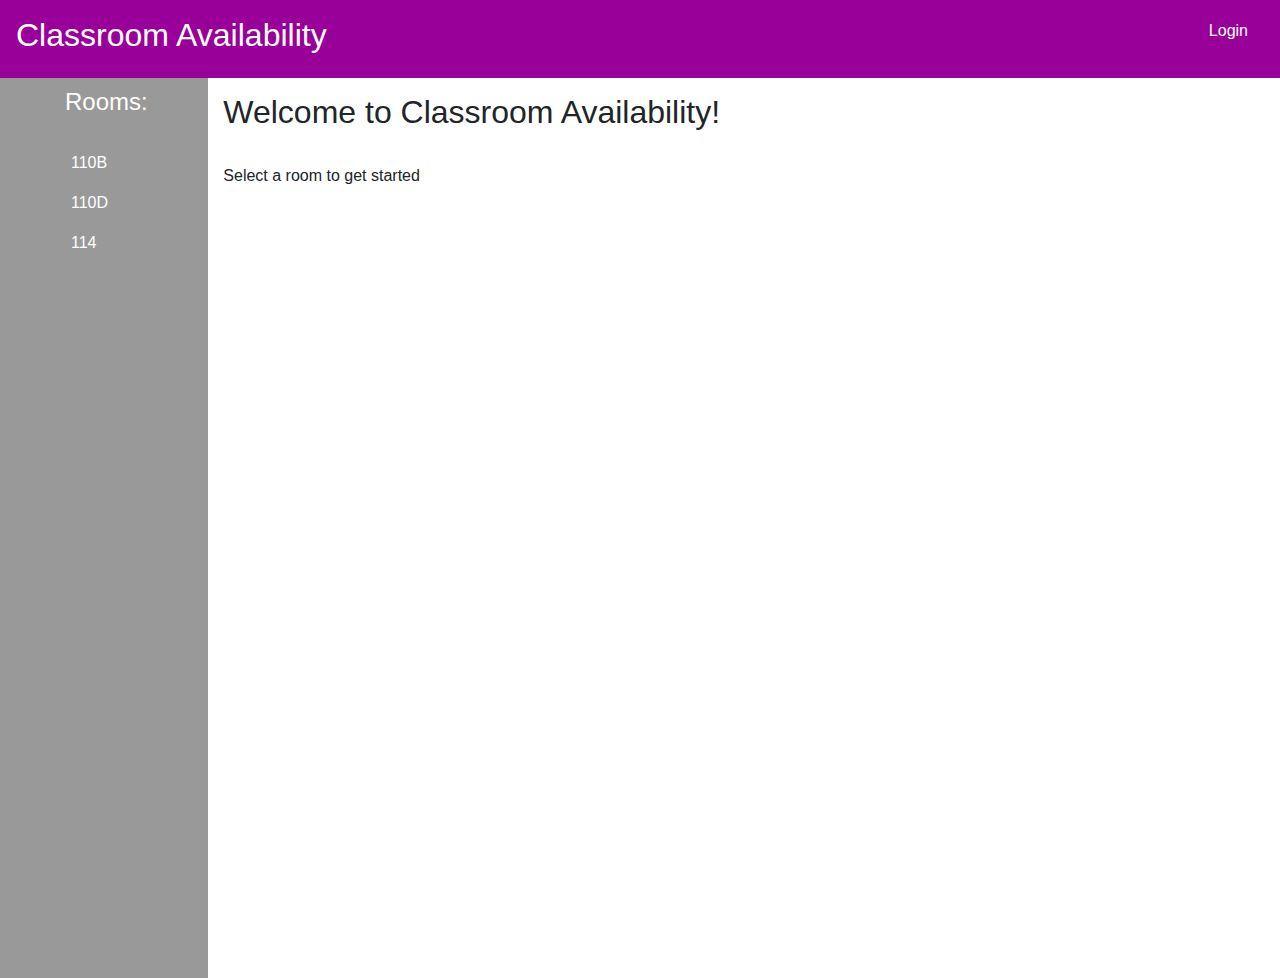
<file: index.html>
<!doctype html>

<html lang="en">
<head>
  <meta charset="utf-8">
  <!-- Creates a title for the webpage -->
  <title>Classroom Availability</title>

  <!-- Sets the stylesheets -->
  <link rel="stylesheet" href="css/styles.css?v=1.0">
  <link rel="icon" href="clemson_paw.ico">

  <!-- Bootstrap stuff -->
  <meta name="viewport" content="width=device-width, initial-scale=1">
  <link rel="stylesheet" href="https://maxcdn.bootstrapcdn.com/bootstrap/4.0.0/css/bootstrap.min.css">
  <script src="https://ajax.googleapis.com/ajax/libs/jquery/3.3.1/jquery.min.js"></script>
  <script src="https://cdnjs.cloudflare.com/ajax/libs/popper.js/1.12.9/umd/popper.min.js"></script>
  <script src="https://maxcdn.bootstrapcdn.com/bootstrap/4.0.0/js/bootstrap.min.js"></script>
</head>

<body>
  <!-- Creates a link back to the main page -->
  <nav class="navbar navbar-custom">
    <span class="navbar-text">
      <a class="home-link" href="index.html" onclick="loadRoom(0)"><h2>Classroom Availability</h2></a>
    </span>
    <!-- Only shows specific buttons based on if the user is logged in or not -->
    <div id="nav-list">
      <ul id="list">
        <script type="text/javascript">
          if (window.sessionStorage.getItem('user_type') == 'logged_in') {
            document.write('<li class="nav-item">');
            document.write('<a class="nav-link" href="reservation.html" id="res-button">New Reservation</a>');
            document.write('</li>');
            document.write('<li class="nav-item">');
            document.write('<a class="nav-link" href="edit_reservation.php" id="res-button">Edit Reservation</a>');
            document.write('</li>');
          }
          else {
            document.write('<li class="nav-item ">');
            document.write('<a class="nav-link" href="login.html" id="login-button">Login</a>');
            document.write('</li>');
          }
        </script>
      </ul>
    </div>
  </nav>
  <!-- Sets up the table that displays the Google Calendars -->
  <div class="container-fluid">
    <div class="row">
      <div class="col-2">
        <ul class="navbar-side">
          <label for="rooms" style="color: #ffffff;"><h4>Rooms:</h4></label>
          <a class="nav-link active" href="#" onclick="loadRoom(1)" id="110Blink">110B</a>
          <a class="nav-link active" href="#" onclick="loadRoom(2)" id="110Dlink">110D</a>
          <a class="nav-link active" href="#" onclick="loadRoom(3)" id="114link">114</a>
        </ul>
      </div>

      <!-- container to hold the calendars and welcome information -->
      <div class="col">
        <div class="landing-page" style="display: block;" id="landing-page">
          <h2>Welcome to Classroom Availability!</h2>
          <br>
          <p>Select a room to get started</p>
        </div>
        <div class="room110B" style="display: none;" id="110B">
          <div class="locationDiv">
            <label for="roomLabel">Classroom: </label>
            <label for="roomNumber" id="roomNumber">McAdams 110B</label>
          </div>
          <div class="calendarDiv">
            <iframe src="https://calendar.google.com/calendar/b/3/embed?showTitle=0&amp;showPrint=0&amp;showTabs=0&amp;showCalendars=0&amp;showTz=0&amp;mode=WEEK&amp;height=600&amp;wkst=1&amp;bgcolor=%23FFFFFF&amp;src=vrhlnmqrp3va3b01qmqsbrmo8o%40group.calendar.google.com&amp;color=%23AB8B00&amp;ctz=America%2FNew_York" style="border-width:0" width="800" height="600" frameborder="0" scrolling="no"></iframe>
          </div>
        </div>
        <div class="room110D"  style="display: none;" id="110D">
          <div class="locationDiv">
            <label for="roomLabel">Classroom: </label>
            <label for="roomNumber" id="roomNumber">McAdams 110D</label>
          </div>
          <div class="calendarDiv">
            <iframe src="https://calendar.google.com/calendar/b/3/embed?showTitle=0&amp;showPrint=0&amp;showTabs=0&amp;showCalendars=0&amp;showTz=0&amp;mode=WEEK&amp;height=600&amp;wkst=1&amp;bgcolor=%23FFFFFF&amp;src=49u6s1ln2fk3h78hbvfgldsie8%40group.calendar.google.com&amp;color=%235F6B02&amp;ctz=America%2FNew_York" style="border-width:0" width="800" height="600" frameborder="0" scrolling="no"></iframe>
          </div>
        </div>
        <div class="room114" style="display: none;" id="114">
          <div class="locationDiv">
            <label for="roomLabel">Classroom: </label>
            <label for="roomNumber" id="roomNumber">McAdams 114</label>
          </div>
          <div class="calendarDiv">
            <iframe src="https://calendar.google.com/calendar/b/3/embed?showTitle=0&amp;showPrint=0&amp;showTabs=0&amp;showCalendars=0&amp;showTz=0&amp;mode=WEEK&amp;height=600&amp;wkst=1&amp;bgcolor=%23FFFFFF&amp;src=vi70qaf17scmc1icgpbncg083s%40group.calendar.google.com&amp;color=%232F6309&amp;ctz=America%2FNew_York" style="border-width:0" width="800" height="600" frameborder="0" scrolling="no"></iframe>
          </div>
        </div>

      </div>
    </div>
  </div>

  <!-- Scripts -->
  <script src="scripts/home-script.js"></script>
</body>
</html>
</file>
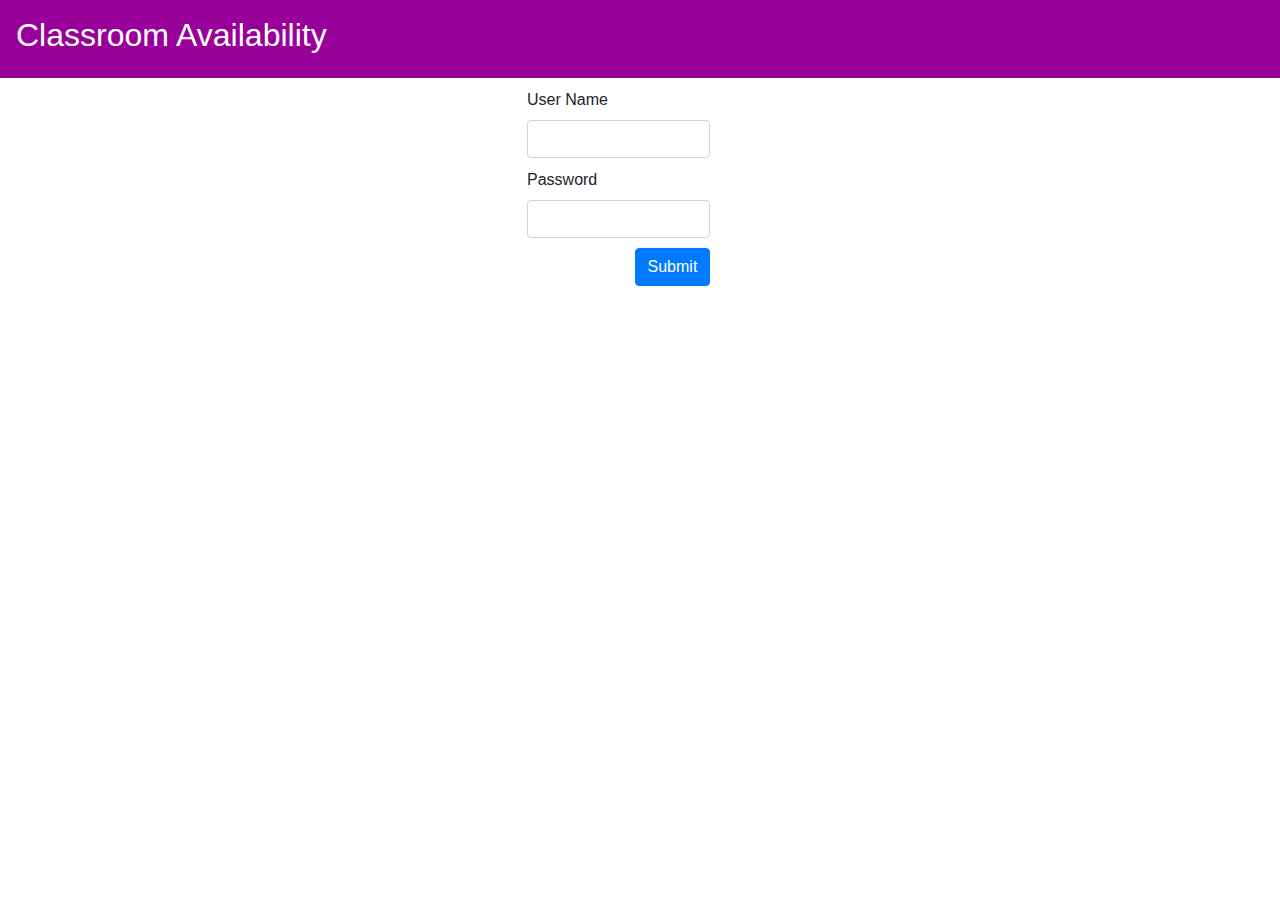
<file: login.html>
<!doctype html>
<!--This file is the HTML code for the Login Page-->
<html lang="en">
<head>
  <meta charset="utf-8">
  <!--puts a title for the webpage-->
  <title>Classroom Availability</title>

  <!--Sets the CSS file to pull from, along with setting the CLemson Paw as the icon-->
  <link rel="stylesheet" href="css/login.css?v=1.0">
  <link rel="icon" href="clemson_paw.ico">

  <!-- Bootstrap stuff -->
  <meta name="viewport" content="width=device-width, initial-scale=1">
  <link rel="stylesheet" href="https://maxcdn.bootstrapcdn.com/bootstrap/4.0.0/css/bootstrap.min.css">
  <script src="https://ajax.googleapis.com/ajax/libs/jquery/3.3.1/jquery.min.js"></script>
  <script src="https://cdnjs.cloudflare.com/ajax/libs/popper.js/1.12.9/umd/popper.min.js"></script>
  <script src="https://maxcdn.bootstrapcdn.com/bootstrap/4.0.0/js/bootstrap.min.js"></script>
</head>

<!--Body of the HTML-->
<body>
  <!--Creates a link for when someone licks on the Classroom Availability title in the top left-->
  <nav class="navbar navbar-custom">
    <span class="navbar-text">
      <a class="home-link" href="index.html"><h2>Classroom Availability</h2></a>
    </span>
  </nav>
  <!--Creates a Login form-->
  <form id="login">
    <div class="wrapper">
      <!--Creates a username and password field for the user to input their credentials-->
      <label for="username" class="col-10">User Name</label>
      <div class="col-10">
        <input class="form-control" type="text" id="username">
      </div>
      <label for="password" class="col-10 padded">Password</label>
      <div class="col-10">
        <input class="form-control" type="password" id="password">
      </div>
      <!--Creates a Submit button that calls the JS Function 'check' to check the user's credientials.-->
      <div class="col-10 padded">
        <button type="reset" class="btn btn-primary" style="float: right;" onclick="check(this.form)" id="submit">Submit</button>
      </div>
    </div>
  </form>

  <!-- Scripts -->
  <script src="scripts/login.js"></script>
</body>
</html>
</file>
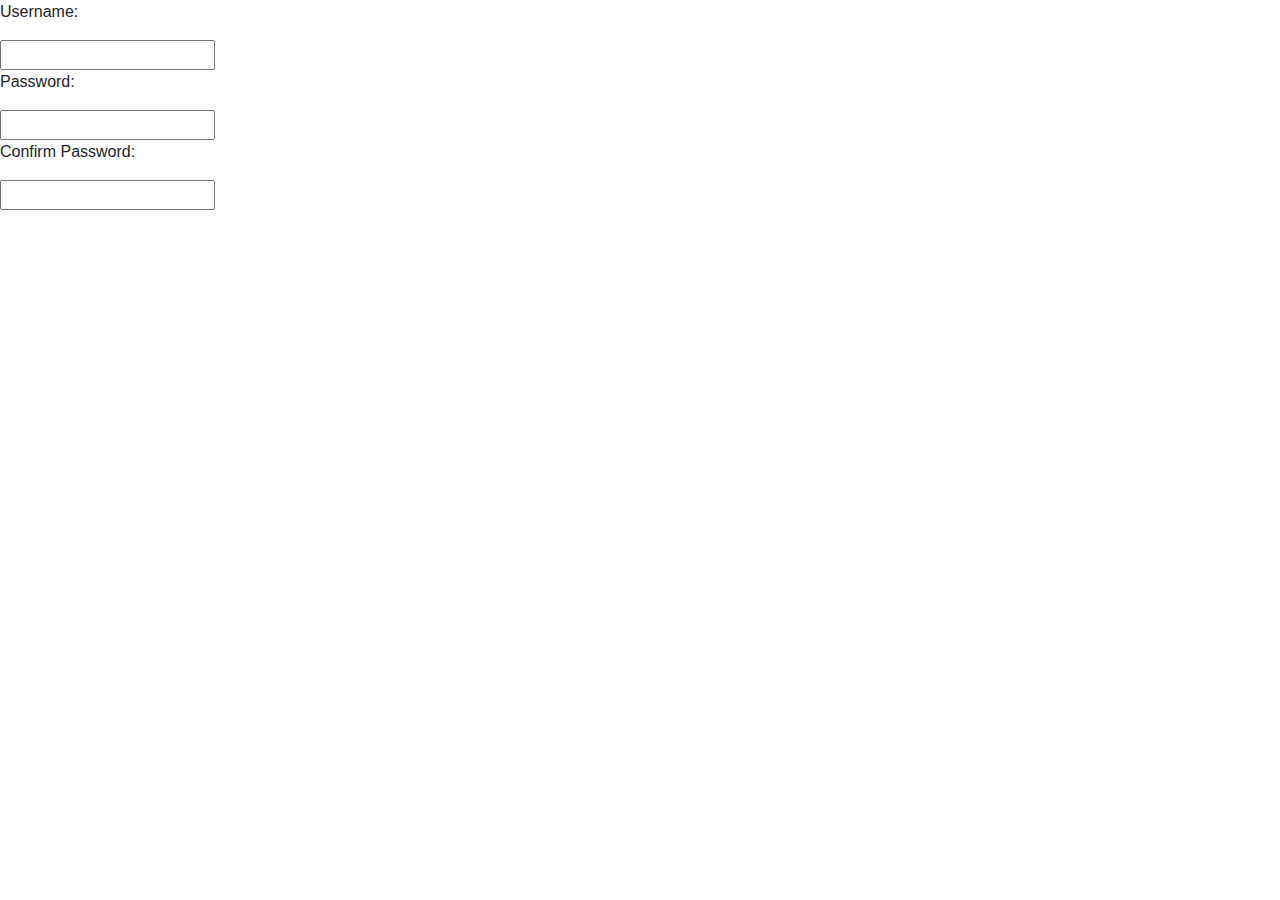
<file: register.html>
<!doctype html>

<html lang="en">
<head>
  <meta charset="utf-8">

  <title>Classroom Availability</title>
  <link rel="icon" href="clemson_paw.ico">

  <link rel="stylesheet" href="css/reservation.css?v=1.0">

  <!-- Bootstrap stuff -->
  <meta name="viewport" content="width=device-width, initial-scale=1">
  <link rel="stylesheet" href="https://maxcdn.bootstrapcdn.com/bootstrap/4.0.0/css/bootstrap.min.css">
  <script src="https://ajax.googleapis.com/ajax/libs/jquery/3.3.1/jquery.min.js"></script>
  <script src="https://cdnjs.cloudflare.com/ajax/libs/popper.js/1.12.9/umd/popper.min.js"></script>
  <script src="https://maxcdn.bootstrapcdn.com/bootstrap/4.0.0/js/bootstrap.min.js"></script>
</head>
</head>
<body>


<form id="add_user">
	<p>Username: </p><input type="text" id="username" required>
	<p>Password: </p><input type="password" id="password1" required>
	<p>Confirm Password: </p><input type="password" id="password2" required>






</form>







</body>
</html>
</file>
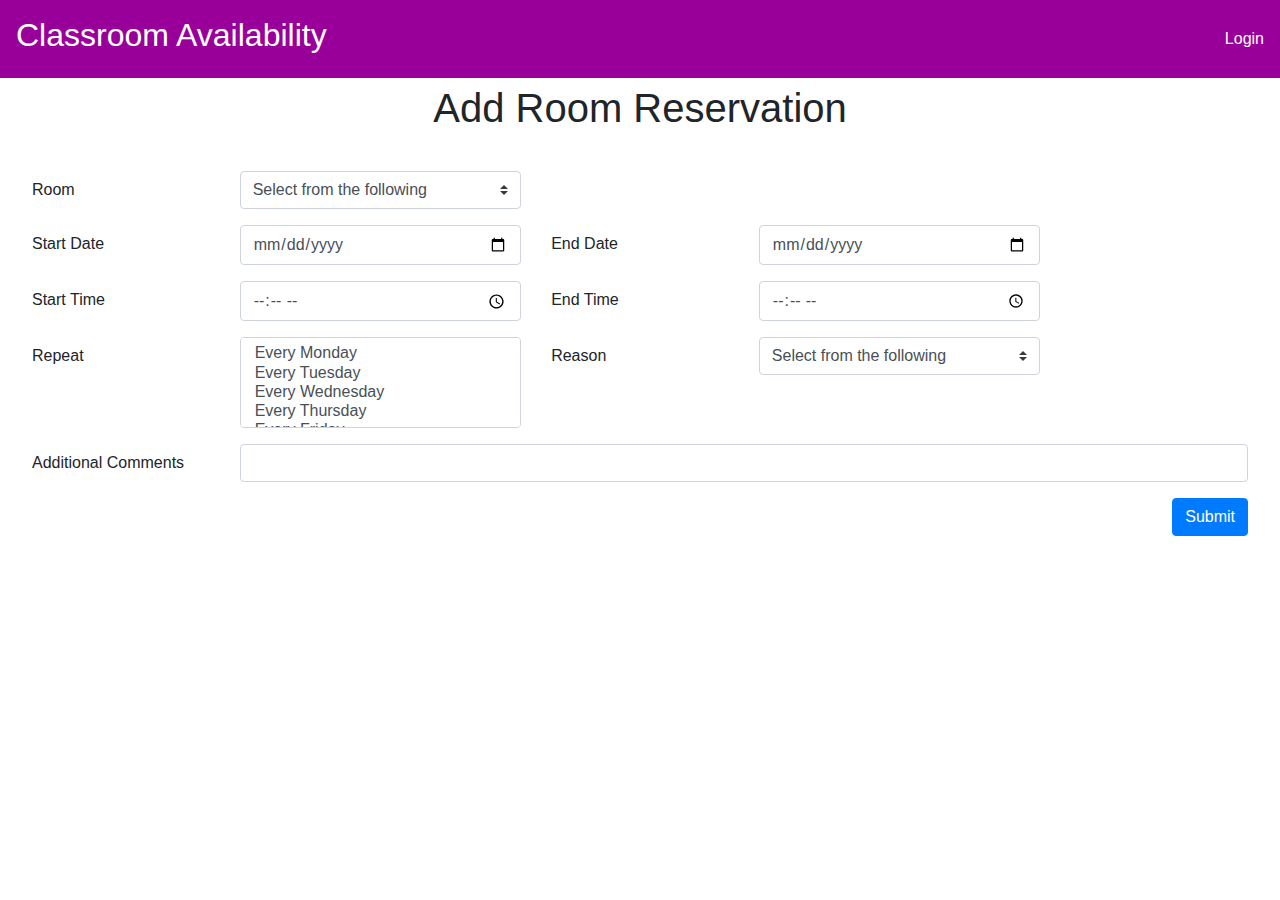
<file: reservation.html>
<!doctype html>

<html lang="en">
<head>
  <meta charset="utf-8">

  <title>Classroom Availability</title>
  <link rel="icon" href="clemson_paw.ico">

  <link rel="stylesheet" href="css/reservation.css?v=1.0">

  <!-- Bootstrap stuff -->
  <meta name="viewport" content="width=device-width, initial-scale=1">
  <link rel="stylesheet" href="https://maxcdn.bootstrapcdn.com/bootstrap/4.0.0/css/bootstrap.min.css">
  <script src="https://ajax.googleapis.com/ajax/libs/jquery/3.3.1/jquery.min.js"></script>
  <script src="https://cdnjs.cloudflare.com/ajax/libs/popper.js/1.12.9/umd/popper.min.js"></script>
  <script src="https://maxcdn.bootstrapcdn.com/bootstrap/4.0.0/js/bootstrap.min.js"></script>
</head>
</head>
<body>
  <nav class="navbar navbar-custom">
    <span class="navbar-text">
      <a class="home-link" href="index.html"><h2>Classroom Availability</h2></a>
    </span>
    <ul class="navbar-nav ml-auto">
    	<script type="text/javascript">
          if (window.sessionStorage.getItem('user_type') !== 'logged_in') {
            document.write('<li class="nav-item ">');
            document.write('<a class="nav-link" href="login.html" id="login-button">Login</a>');
            document.write('</li>');
          }
        </script>
    </ul>
  </nav>
  <div class="row-1 title">
  	<label>Add Room Reservation</label>
  </div>
  <form id="add_res">
	  <div class="padded">
		  <div class="form-group row">
			  <label for="room-selection" class="col-2 col-form-label">Room</label>
			  <div class="col-3">
			    <select class="custom-select mb-2 mr-sm-2 mb-sm-0" id="room">
				    <option selected>Select from the following</option>
				    <option value="1">McAdams 114</option>
				    <option value="2">McAdams 110B</option>
				    <option value="3">McAdams 110D</option>
				  </select>
			  </div>
			</div>
			<div class="form-group row">
			  <label for="date-start" class="col-2 col-form-label">Start Date</label>
			  <div class="col-3">
			    <input class="form-control" type="date" id="s-date" required>
			  </div>
			  <label for="date-end" class="col-2 col-form-label">End Date</label>
			  <div class="col-3">
			    <input class="form-control" type="date" id="e-date" required>
			  </div>
			</div>
			<div class="form-group row">
			  <label for="time-start" class="col-2 col-form-label">Start Time</label>
			  <div class="col-3">
			    <input class="form-control" type="time" id="s-time" required>
			  </div>
			  <label for="time-end" class="col-2 col-form-label">End Time</label>
			  <div class="col-3">
			    <input class="form-control" type="time" id="e-time" required>
			  </div>
			</div>
			<div class="form-group row">
			  <label for="repeat-every" class="col-2 col-form-label">Repeat</label>
			  <div class="col-3">
			    <select multiple class="form-control" id="repeat">
			      <option value="1">Every Monday</option>
			      <option value="2">Every Tuesday</option>
			      <option value="3">Every Wednesday</option>
			      <option value="4">Every Thursday</option>
			      <option value="5">Every Friday</option>
			      <option value="6">Every Saturday</option>
			      <option value="7">Every Sunday</option>
			    </select>
			  </div>
			  <label for="reason" class="col-2 col-form-label">Reason</label>
			  <div class="col-3">
			    <select class="custom-select mb-2 mr-sm-2 mb-sm-0" id="reason" required>
				    <option selected>Select from the following</option>
				    <option value="1">Class</option>
				    <option value="2">Meeting</option>
				    <option value="3">Outside Class Activiity</option>
				    <option value="4">Other</option>
				  </select>
			  </div>
			</div>
			<div class="form-group row">
			  <label for="additional-comments" class="col-2 col-form-label">Additional Comments</label>
			  <div class="col-10">
			    <input class="form-control" type="text" id="a-comments">
			  </div>
			</div>
			<div class="col-0">
        <button type="reset" class="btn btn-primary" style="float: right;" onclick="add_res(this.form, 'add')" id="submit">Submit</button>
      </div>
		</div>
	</form>
	<script src="scripts/reservation.js"></script>
  <script async defer src="https://apis.google.com/js/api.js"
          onload="this.onload=function(){};handleClientLoad()"
          onreadystatechange="if (this.readyState === 'complete') this.onload()">
  </script>
</body>
</html>
</file>
<file: css/styles.css>
html, body {
  height: 100%;
  width: 100%;
}

.home-link {
  color: #ffffff;
}

.navbar-custom {
  background-color: #990099;
  color: #ffffff;
}

.nav-link {
  color: #ffffff;
}

.container-fluid {
  margin: 0px;
  padding: 0px;
  height: 100vh;
  width: 100vw;
  display: table;
}

.row {
  float: none;
  height: 100%;
  width: 100%;
  display: table-row;
}

.col {
  height: 100%;
  padding: 15px;
}

.col-2 {
  background-color: #999999;
  height: 100%;
}

label {
  padding: 10px;
}

.locationDiv {
  width: auto;
  font-size: 20px;
  padding-bottom: 20px;
  padding-left: 20px;
  font-weight: bold;
}

.calendarDiv {
  padding-left: 30px;
}

.landing-page {

}

#nav-list ul{
  list-style: none;
}
#nav-list li{
  display: inline-block;
}
</file>
<file: css/login.css>
.navbar-custom {
  background-color: #990099;
  color: #ffffff;
}

.nav-link {
  color: #ffffff;
}

.home-link {
  color: #ffffff;
}

.wrapper {
	margin: auto;
	width: 20%;
	padding-top: 10px;

}

.padded {
	padding-top: 10px;
}
</file>
<file: css/reservation.css>
.navbar-custom {
  background-color: #990099;
  color: #ffffff;
}

.nav-link {
  color: #ffffff;
}

.home-link {
  color: #ffffff;
}

.title {
	text-align: center;
	font-size: 40px;
}

.padded {
	margin: auto;
	width: 95%;
	padding-top: 25px;
}
</file>
